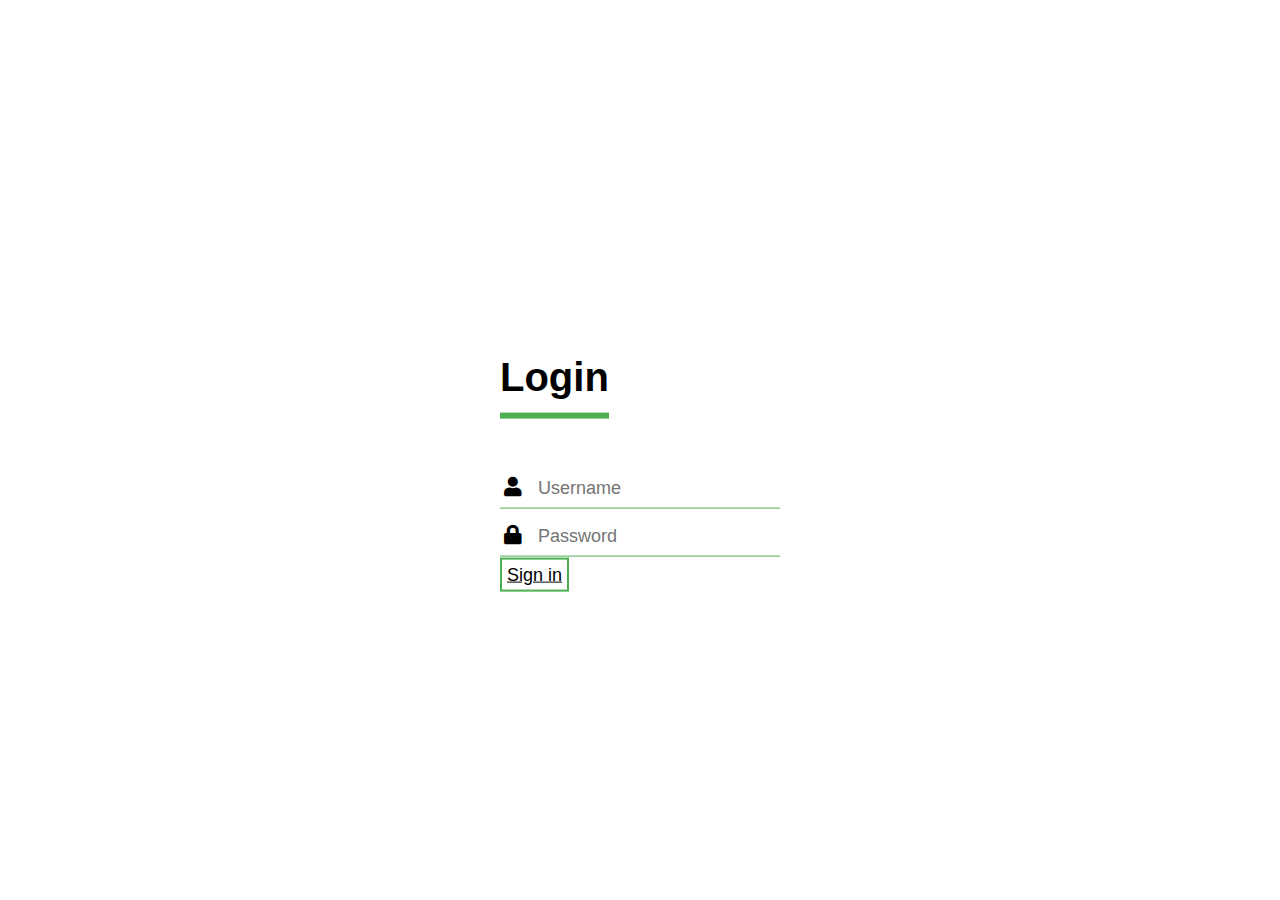
<file: login page.html>
<!DOCTYPE html>
<html lang="en" dir="ltr">
  <head>
    <meta charset="utf-8">
    <title></title>
    <link rel="stylesheet" href="login-page.css">
  </head>
  <body>
<div class="login-box">
  <h1>Login</h1>
  <div class="textbox">
    <i class="fas fa-user"></i>
    <input type="text" placeholder="Username">
  </div>

  <div class="textbox">
    <i class="fas fa-lock"></i>
    <input type="password" placeholder="Password">
  </div>

  <a href= "index.html" class="btn" >Sign in</a>
</div>
  </body>
</html>
</file>
<file: login-page.css>
@import "https://use.fontawesome.com/releases/v5.5.0/css/all.css";
/*to make the background image responsive*/
body{
  margin: 0;
  padding: 0;
  font-family: sans-serif;
  background-image: url("https://cdn.mos.cms.futurecdn.net/vspbxJgbuARUmfvw9UQk34-1200-80.jpg");
  background-repeat: no-repeat; 
  background-size: cover;
  background-position: center center;
  background-attachment: fixed;
}
.login-box{
  width: 280px;
  position: absolute;
  top: 50%;
  left: 50%;
  transform: translate(-50%,-50%);
  color: black;
}
.login-box h1{
  float: left;
  font-size: 40px;
  border-bottom: 6px solid #4caf50;
  margin-bottom: 50px;
  padding: 13px 0;
}
.textbox{
  width: 100%;
  overflow: hidden;
  font-size: 20px;
  padding: 8px 0;
  margin: 8px 0;
  border-bottom: 1px solid #4caf50;
}
.textbox i{
  width: 26px;
  float: left;
  text-align: center;
}
.textbox input{
  border: none;
  outline: none;
  background: none;
  color: black;
  font-size: 18px;
  width: 80%;
  float: left;
  margin: 0 10px;
}
.btn{
  width: 100%;
  background: none;
  border: 2px solid #4caf50;
  color: black;
  padding: 5px;
  font-size: 18px;
  cursor: pointer;
  margin: 12px 0;
}
</file>
